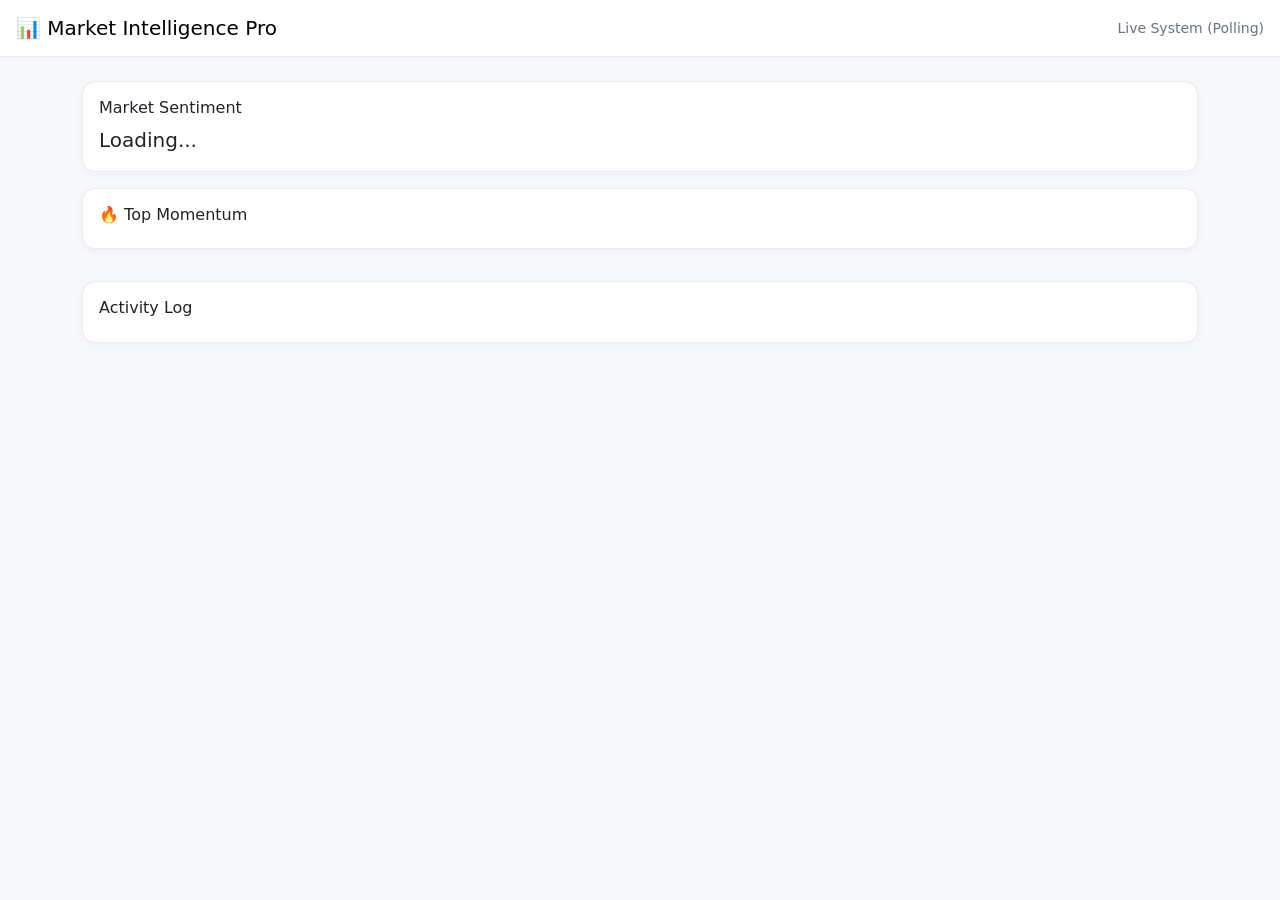
<file: templates/dashboard.html>
<!DOCTYPE html>
<html lang="en">
<head>
<meta charset="UTF-8">
<title>Market Intelligence Terminal Pro</title>
<meta name="viewport" content="width=device-width, initial-scale=1">

<link href="https://cdn.jsdelivr.net/npm/bootstrap@5.3.3/dist/css/bootstrap.min.css" rel="stylesheet">

<style>
:root {
    --bg: #f6f8fc;
    --panel: #ffffff;

    --text: #111827;
    --muted: #6b7280;

    --green: #16a34a;
    --red: #dc2626;
    --yellow: #d97706;

    --border: rgba(0,0,0,0.08);
}

body {
    background: var(--bg);
    color: var(--text);
}

/* NAV */
.navbar {
    background: var(--panel);
    border-bottom: 1px solid var(--border);
}

/* CARD */
.card {
    background: var(--panel);
    border: 1px solid var(--border);
    border-radius: 14px;
    box-shadow: 0 2px 10px rgba(0,0,0,0.04);
}

/* BADGES */
.badge {
    border-radius: 999px;
    padding: 6px 10px;
    font-weight: 600;
}

.buy { background: rgba(22,163,74,0.12); color: var(--green); }
.sell { background: rgba(220,38,38,0.12); color: var(--red); }
.hold { background: rgba(217,119,6,0.12); color: var(--yellow); }

/* FLASH */
.flash-buy { animation: g 0.7s; }
.flash-sell { animation: r 0.7s; }

@keyframes g {
    0% { background: rgba(22,163,74,0.15); }
    100% { background: transparent; }
}

@keyframes r {
    0% { background: rgba(220,38,38,0.15); }
    100% { background: transparent; }
}

/* GRID */
.small { color: var(--muted); }

/* NEWS PANEL */
.news-item {
    font-size: 12px;
    padding: 6px 0;
    border-bottom: 1px solid rgba(0,0,0,0.05);
}
</style>
</head>

<body>

<nav class="navbar navbar-light px-3">
    <span class="navbar-brand">📊 Market Intelligence Pro</span>
    <span class="small">Live System (Polling)</span>
</nav>

<div class="container mt-4">

<!-- SENTIMENT -->
<div class="card p-3 mb-3">
    <h6>Market Sentiment</h6>
    <div id="sentiment" class="fs-5">Loading...</div>
</div>

<!-- TOP MOVERS -->
<div class="card p-3 mb-3">
    <h6>🔥 Top Momentum</h6>
    <div id="top"></div>
</div>

<!-- GRID -->
<div class="row" id="grid"></div>

<!-- HISTORY -->
<div class="card p-3 mt-3">
    <h6>Activity Log</h6>
    <div id="history"></div>
</div>

</div>

<!-- TOAST -->
<div class="position-fixed bottom-0 end-0 p-3" style="z-index:9999">
    <div id="toast" class="toast text-bg-dark border-0">
        <div class="toast-body" id="toastMsg"></div>
    </div>
</div>

<script src="https://cdn.jsdelivr.net/npm/bootstrap@5.3.3/dist/js/bootstrap.bundle.min.js"></script>

<script>

let last = {};
let history = [];

function badge(s) {
    if (s === "BUY") return "buy";
    if (s === "SELL") return "sell";
    return "hold";
}

function flash(oldS, newS) {
    if (!oldS) return "";
    if (oldS !== newS) {
        if (newS === "BUY") return "flash-buy";
        if (newS === "SELL") return "flash-sell";
    }
    return "";
}

function toast(msg) {
    document.getElementById("toastMsg").innerText = msg;
    new bootstrap.Toast(document.getElementById("toast")).show();
}

/* 🧠 REAL "AI STYLE" EXPLANATION */
function explain(d) {

    const s = d.score;

    if (s > 0.7) {
        return "High conviction bullish sentiment driven by positive news flow and momentum.";
    }

    if (s > 0.3) {
        return "Moderate bullish bias with mixed but positive signals.";
    }

    if (s < -0.7) {
        return "Strong bearish pressure from negative sentiment / risk events.";
    }

    if (s < -0.3) {
        return "Mild bearish sentiment detected across recent signals.";
    }

    return "Neutral market conditions with no strong directional bias.";
}

async function load() {

    const res = await fetch("/signals");
    const data = await res.json();

    const grid = document.getElementById("grid");

    grid.innerHTML = "";

    let buy=0, sell=0, hold=0;

    let sorted = Object.entries(data)
        .sort((a,b)=>b[1].score - a[1].score)
        .slice(0,5);

    document.getElementById("top").innerHTML =
        sorted.map(([t,d]) =>
            `<div class="d-flex justify-content-between small">
                <span>${t}</span>
                <span>${d.score.toFixed(2)}</span>
            </div>`
        ).join("");

    for (let t in data) {

        const d = data[t];

        if (d.signal==="BUY") buy++;
        else if (d.signal==="SELL") sell++;
        else hold++;

        const f = flash(last[t], d.signal);

        grid.innerHTML += `
        <div class="col-md-4 mb-3">
            <div class="card p-3 ${f}">

                <div class="d-flex justify-content-between">
                    <h6>${t}</h6>
                    <span class="badge ${badge(d.signal)}">${d.signal}</span>
                </div>

                <div class="small mt-2">
                    Score: ${d.score.toFixed(2)}<br>
                    Confidence: ${d.confidence.toFixed(2)}
                </div>

                <div class="small mt-2">
                    ${explain(d)}
                </div>

                <div class="progress mt-2">
                    <div class="progress-bar"
                        style="width:${Math.min(100,Math.abs(d.score)*100)}%;
                        background:${d.score>0?"#16a34a":"#dc2626"}">
                    </div>
                </div>

                <!-- 📰 NEWS PANEL (expects backend support) -->
                <div class="mt-3 small">
                    <b>Latest News:</b>
                    <div class="news-item">No backend news connected yet</div>
                    <div class="news-item">Add /news endpoint for real headlines</div>
                </div>

            </div>
        </div>
        `;

        if (last[t] && last[t] !== d.signal) {
            if (d.signal==="BUY") toast("🚀 BUY " + t);
            if (d.signal==="SELL") toast("⚠ SELL " + t);
        }

        last[t] = d.signal;
    }

    document.getElementById("sentiment").innerText =
        `BUY: ${buy} | SELL: ${sell} | HOLD: ${hold}`;

    history.unshift(new Date().toLocaleTimeString() + " update");
    if (history.length > 10) history.pop();

    document.getElementById("history").innerHTML =
        history.map(h=>`<div class="small">${h}</div>`).join("");
}

load();
setInterval(load, 10000);

</script>

</body>
</html>
</file>
